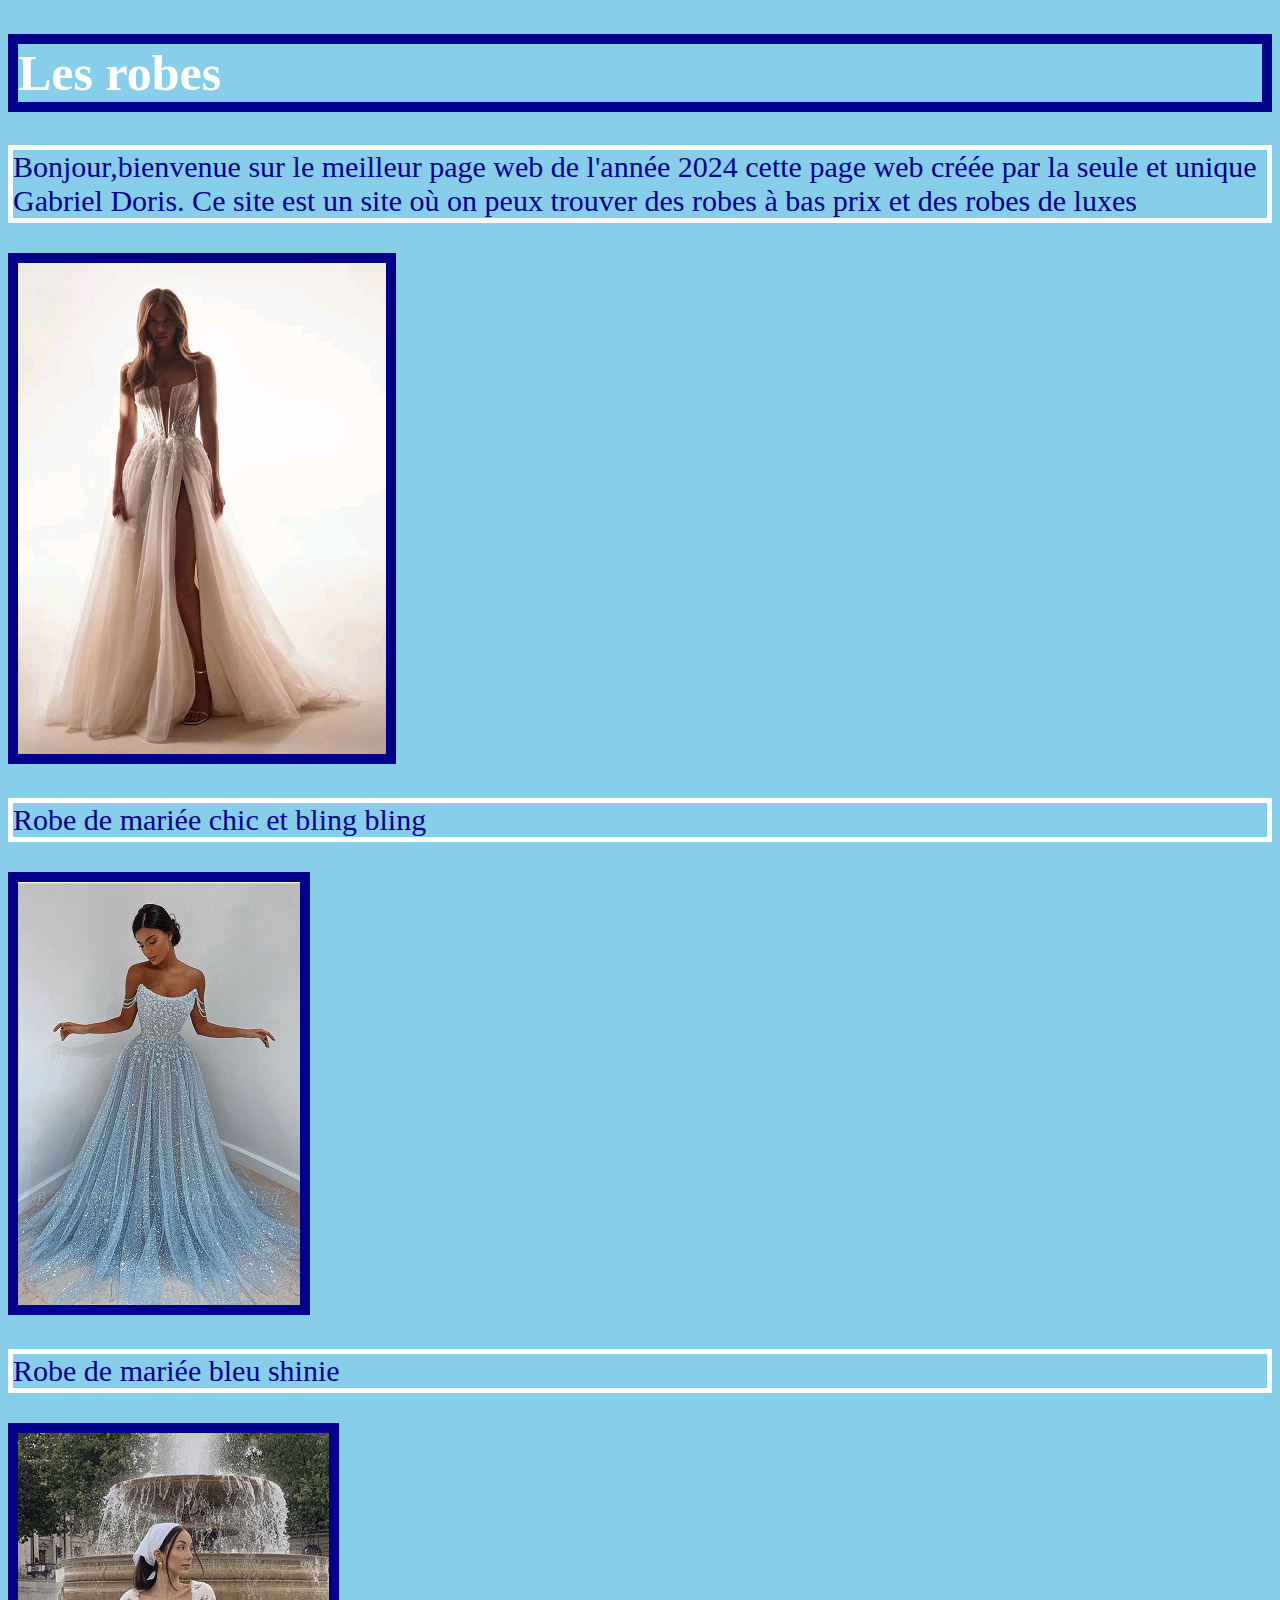
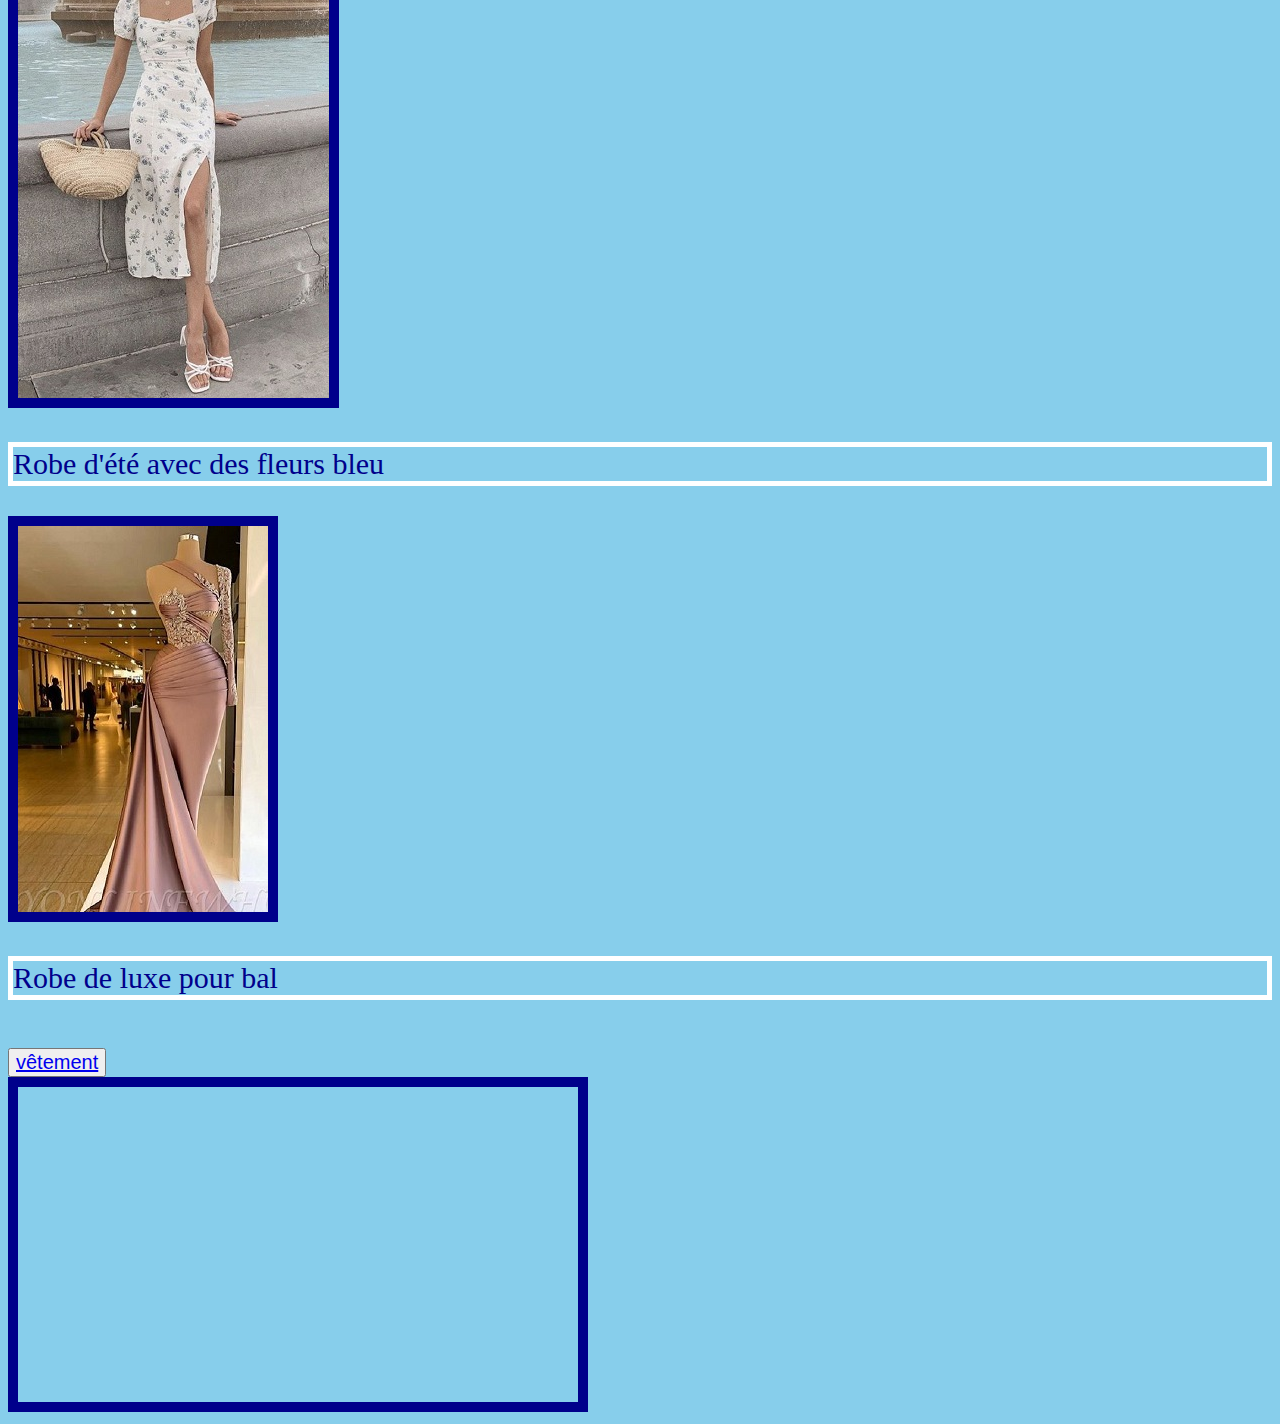
<file: index.html>
<!Doctype html>
<html>
	<head>
		<title>Les robes de Dodo</title>
		<meta charset=utf-8>
		<link href="style.css" rel="stylesheet" type="text/css">

	</head>
	<body>
		<h1>Les robes</h1>
		<p>Bonjour,bienvenue sur le meilleur page web de l'année 2024 cette page web créée par la seule et unique Gabriel Doris. Ce site est un site où on peux trouver  des robes à bas prix et des robes de luxes</p>
		<img src="robe de mariée.jpg" alt="voilà des robes ">
		<p>Robe de mariée chic et bling bling</p>
		<img src="robe de mariée 2.jpg" alt="voilà des robes ">
		<p>Robe de mariée bleu shinie</p>
		<img src="robe d'été.jpg" alt="voilà des robes ">
		<p>Robe d'été avec des fleurs bleu</p>
		<img src="robe de luxe.jpg" alt="voilà des robes ">
		<p> Robe de luxe pour bal</p>
		<br>
		<button><a href="sesede.html">vêtement</a></button>
		<br/>
		<iframe width="560" height="315" src="https://www.youtube.com/embed/Yi0al4MbA6g?si=2BeoELNkrj_7UGuN" title="YouTube video player" frameborder="0" allow="accelerometer; autoplay; clipboard-write; encrypted-media; gyroscope; picture-in-picture; web-share" referrerpolicy="strict-origin-when-cross-origin" allowfullscreen></iframe>
	</body>
</html>
</file>
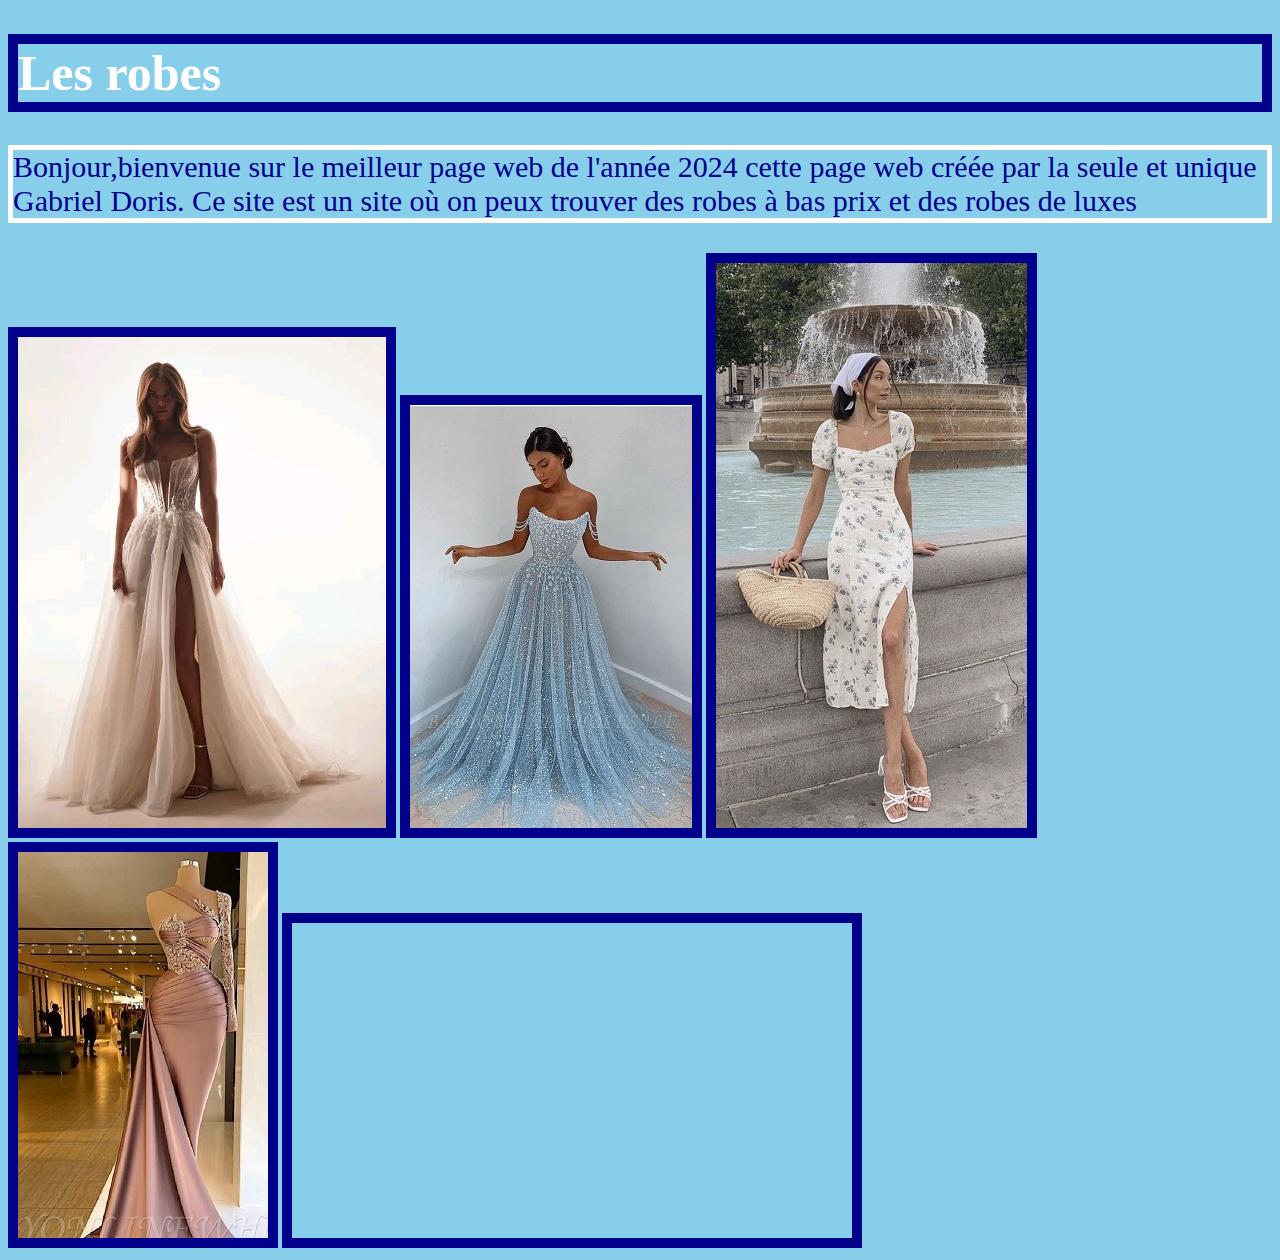
<file: robe-doris.html>
<!Doctype html>
<html>
	<head>
		<title>Les robes de Dodo</title>
		<meta charset=utf-8>
		<link href="style.css" rel="stylesheet" type="text/css">

	</head>
	<body>
		<h1>Les robes</h1>
		<p>Bonjour,bienvenue sur le meilleur page web de l'année 2024 cette page web créée par la seule et unique Gabriel Doris. Ce site est un site où on peux trouver  des robes à bas prix et des robes de luxes</p>
		<img src="robe de mariée.jpg" alt="voilà des robes ">
		<img src="robe de mariée 2.jpg" alt="voilà des robes ">
		<img src="robe d'été.jpg" alt="voilà des robes ">
		<img src="robe de luxe.jpg" alt="voilà des robes ">
		<iframe width="560" height="315" src="https://www.youtube.com/embed/Yi0al4MbA6g?si=2BeoELNkrj_7UGuN" title="YouTube video player" frameborder="0" allow="accelerometer; autoplay; clipboard-write; encrypted-media; gyroscope; picture-in-picture; web-share" referrerpolicy="strict-origin-when-cross-origin" allowfullscreen></iframe>
	</body>
</html>
</file>
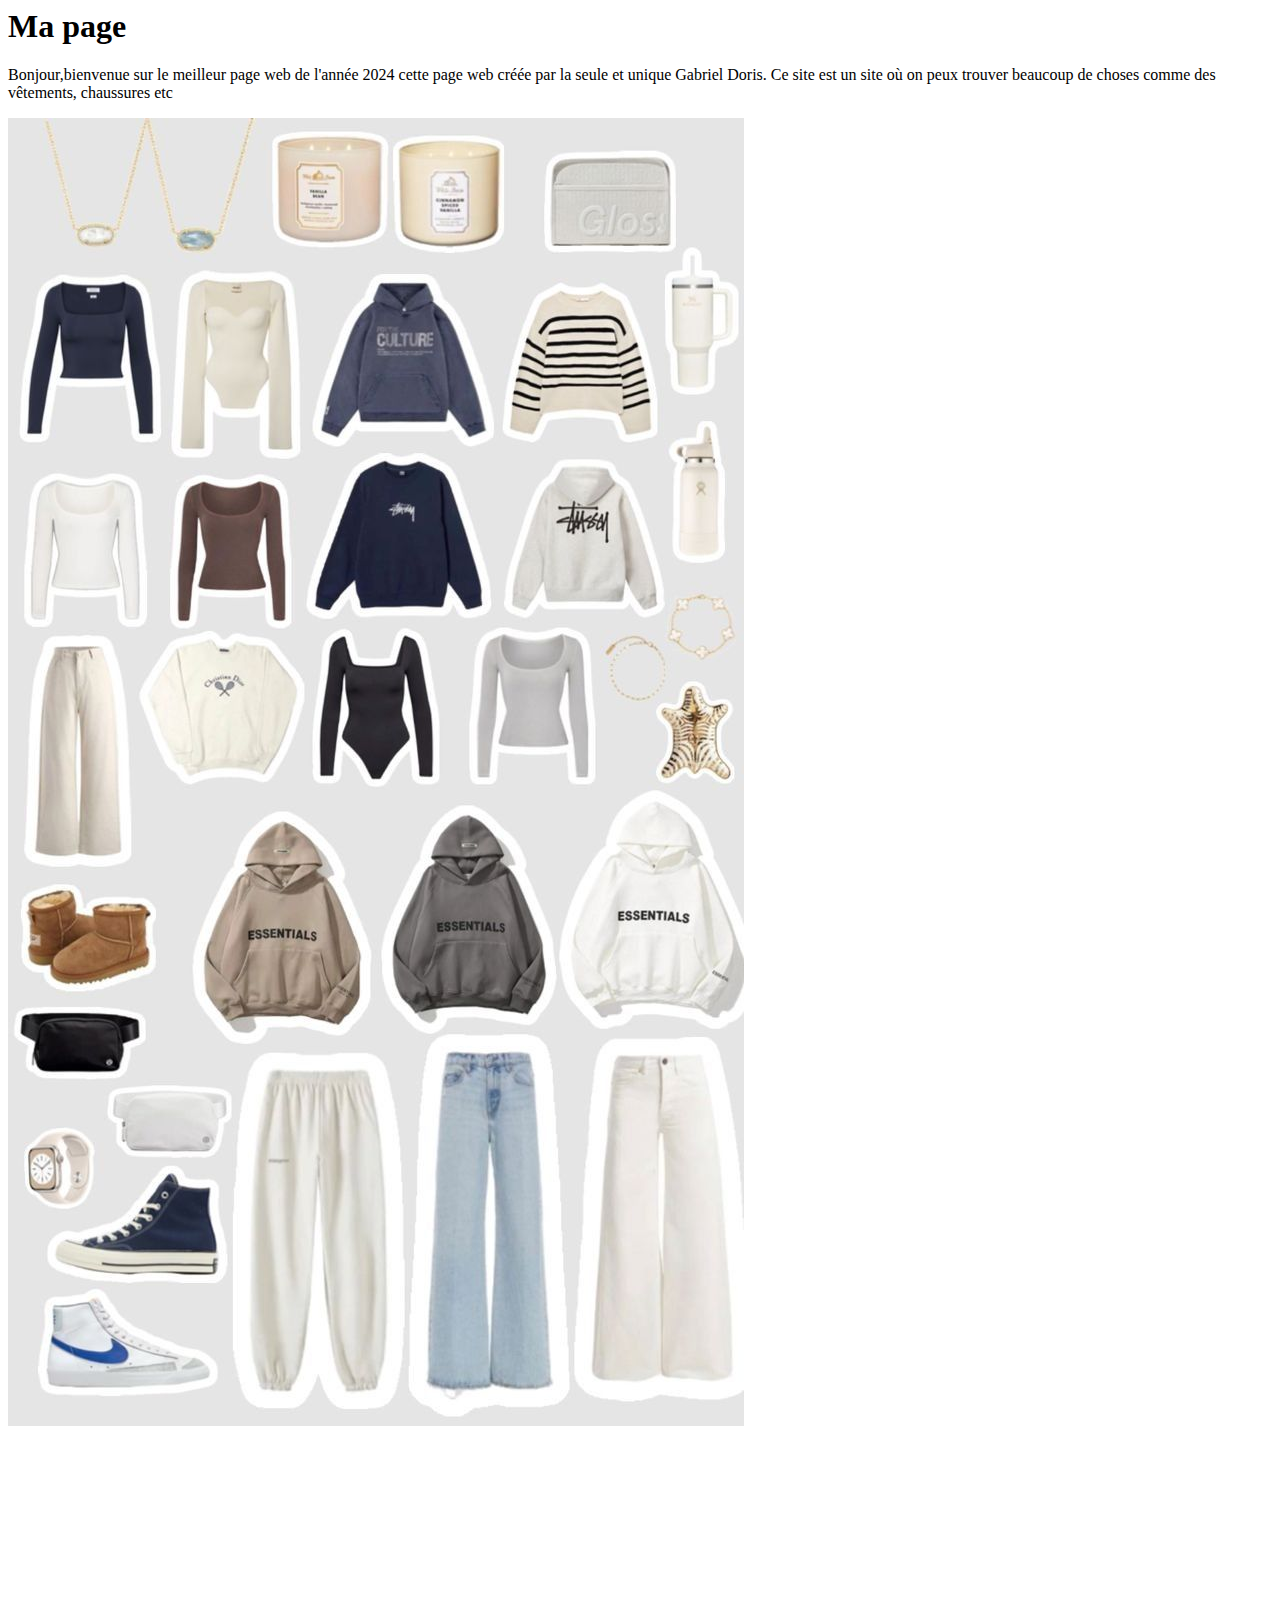
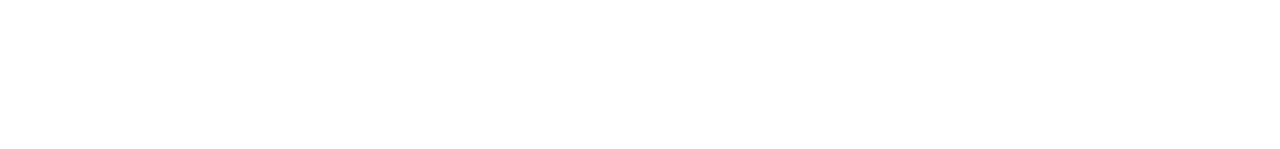
<file: sesede.html>
<!Doctyp html>
<html>
	<head>
		<title>Doris page</title>
		<meta charset="utf-8">
	</head>
	<body>
		<h1>Ma page</h1>
		<p>Bonjour,bienvenue sur le meilleur page web de l'année 2024 cette page web créée par la seule et unique Gabriel Doris. Ce site est un site où on peux trouver beaucoup de choses comme des vêtements, chaussures etc</p>
		<img src="images-doris.jpg" alt="voilà une photo des vêtements">
		<iframe width="560" height="315" src="https://www.youtube.com/embed/gFnlzJBCZx8?si=jfH4Qr3pyCFOEktr" title="YouTube video player" frameborder="0" allow="accelerometer; autoplay; clipboard-write; encrypted-media; gyroscope; picture-in-picture; web-share" referrerpolicy="strict-origin-when-cross-origin" allowfullscreen></iframe>

	</body>
</html>
</file>
<file: style.css>
body{background:skyblue;}

h1{
	color:white;
	font-size: 50px;
}

p{
	color:darkblue;
	font-size: 30px;
}
p{
	color:darkblue;
	font-size:30px;

}
p{
	color:darkblue;
	font-size:30px;
}
button{
	color:black;
	font-size:20px;
}
img{
	border:10px solid darkblue;
}
iframe{
	border:10px solid darkblue;
}
h1{
	border:10px solid darkblue;
}
p{
	border:5px solid white;
}
</file>
